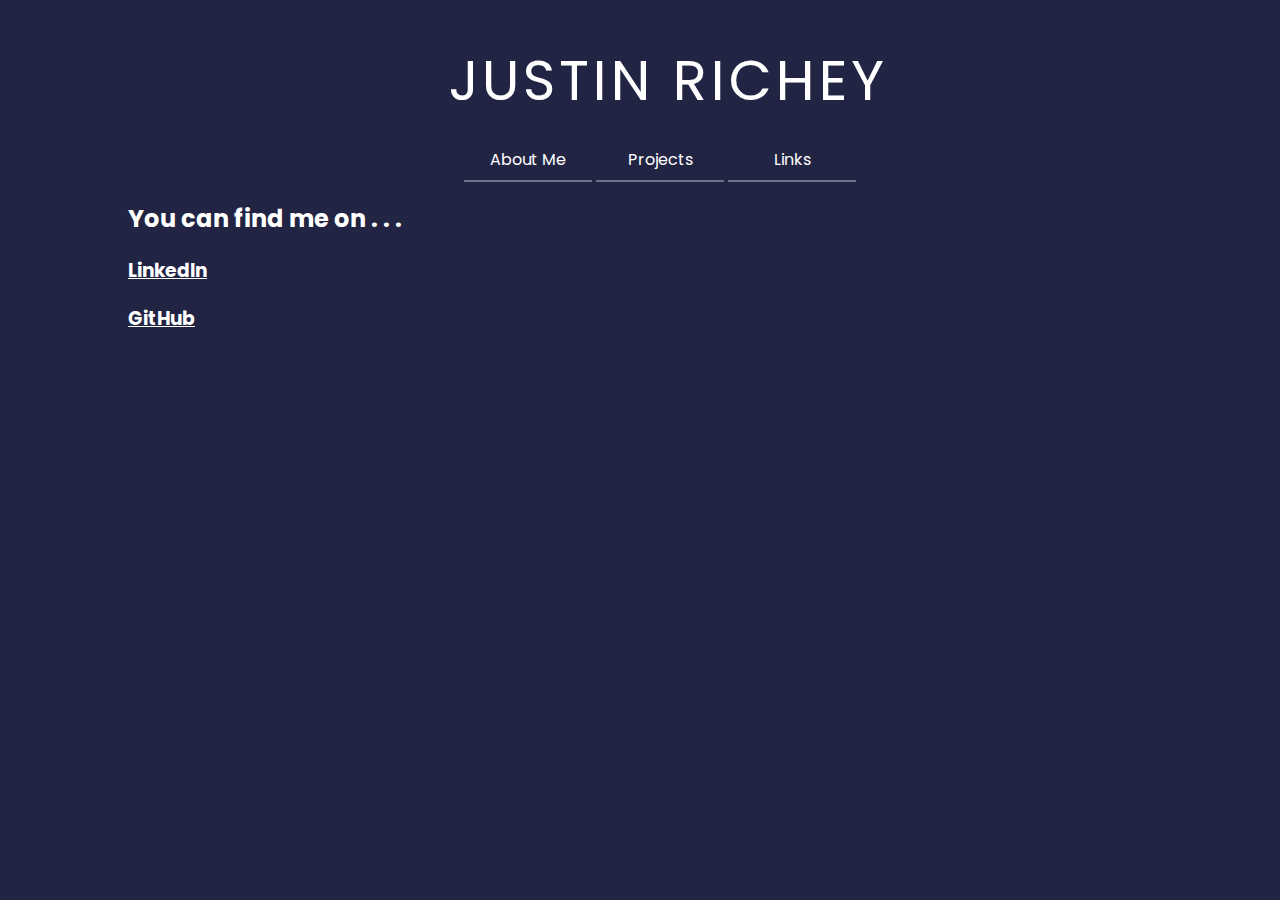
<file: portfolio/src/main/webapp/links.html>
<!DOCTYPE html>
<html>
    <head>
        <meta charset="UTF-8">
        <title>My Projects</title>
        <link rel="stylesheet" href="style.css">
        <script src="script.js"></script>
    </head>
    <link href="https://fonts.googleapis.com/css?family=Poppins&display=swap" 
    rel="stylesheet">

    <body>
    <div id="content">
        <h1 id="menu">Justin Richey</h1>
        <nav class ="menu">
            <ul class = "menu_selections">
	        <li class = "menu_item" onclick="displayText('index');">
	            <span class = "menu_text">About Me</a>
		</li>
		<li class = "menu_item" onclick="displayText('projects');">
		    <span class = "menu_text">Projects</a>
		</li>
                <li class = "menu_item" onclick="displayText('links');">
		    <span class = "menu_text">Links</a>
		</li>
	    </ul>
        </nav>
        <h2>You can find me on . . .</h2>
        <a style="color: white;" target="_blank" 
        href="https://www.linkedin.com/in/justinrichey/">
            <h3>LinkedIn</h3>
        </a>
        <a style="color: white;" target="_blank" 
        href="https://github.com/justinrichey">
            <h3>GitHub</h3>
        </a>
    </body>
</html>
</file>
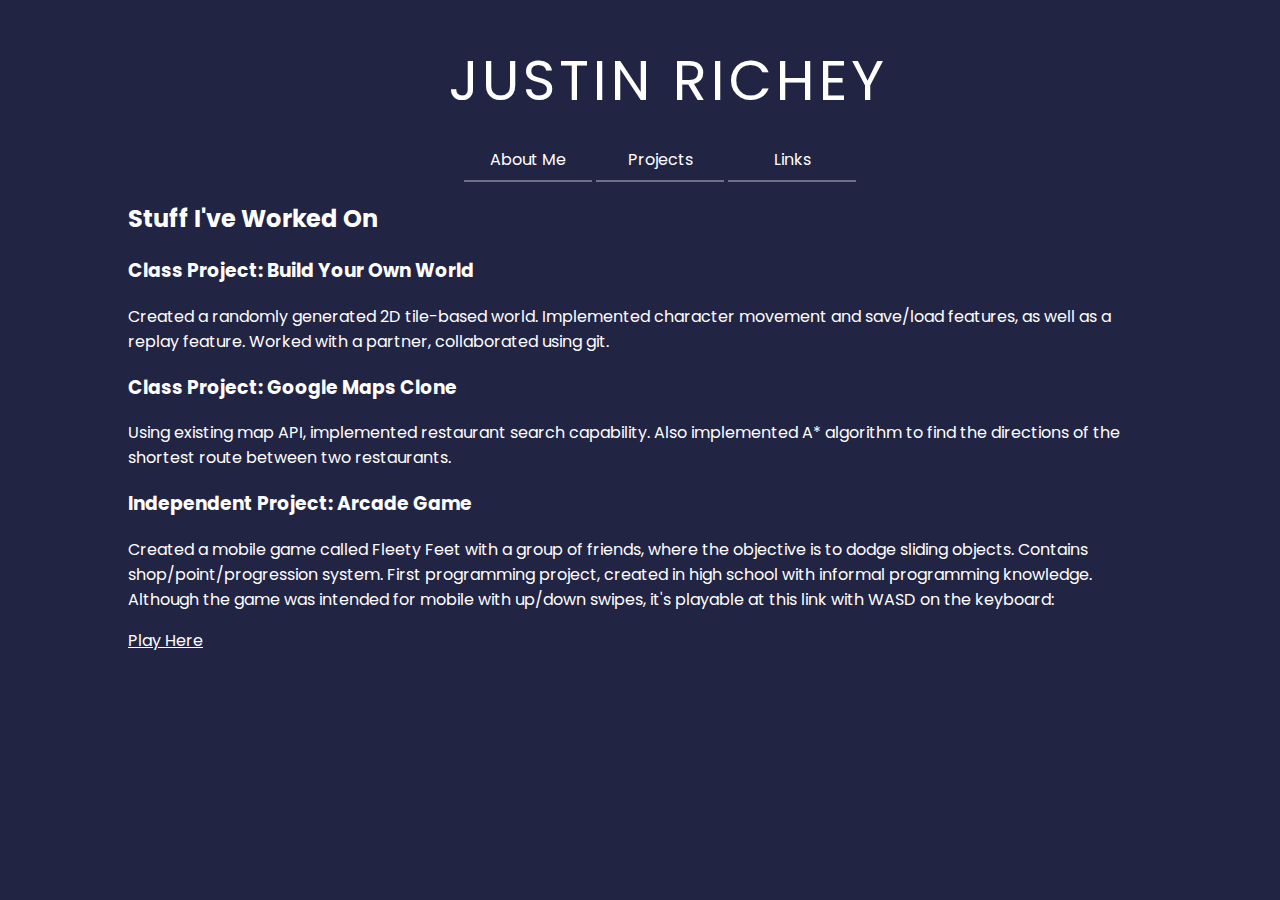
<file: portfolio/src/main/webapp/projects.html>
<!DOCTYPE html>
<html>
    <head>
        <meta charset="UTF-8">
        <title>My Projects</title>
        <link rel="stylesheet" href="style.css">
        <script src="script.js"></script>
    </head>
    <link href="https://fonts.googleapis.com/css?family=Poppins&display=swap" 
    rel="stylesheet">

    <body>
    <div id="content">
        <h1 id="menu">Justin Richey</h1>
        <nav class ="menu">
            <ul class = "menu_selections">
		<li class = "menu_item" onclick="displayText('index');">
		    <span class = "menu_text">About Me</a>
		</li>
		<li class = "menu_item" onclick="displayText('projects');">
		    <span class = "menu_text">Projects</a>
		</li>
                <li class = "menu_item" onclick="displayText('links');">
		    <span class = "menu_text">Links</a>
		</li>
	    </ul>
        </nav>

        <h2>Stuff I've Worked On</h2>
        <h3>Class Project: Build Your Own World</h3>
        <p>Created a randomly generated 2D tile-based world. 
            Implemented character movement and save/load features, 
            as well as a replay feature. Worked with a partner, 
            collaborated using git.
        </p>

        <h3>Class Project: Google Maps Clone</h3>
        <p>Using existing map API, implemented restaurant search
            capability. Also implemented A* algorithm to find the 
            directions of the shortest route between two restaurants.
        </p>

        <h3>Independent Project: Arcade Game</h3>
        <p> Created a mobile game called Fleety Feet with a group of friends, 
            where the objective is to dodge sliding objects. 
            Contains shop/point/progression system. First programming 
            project, created in high school with informal programming 
            knowledge.
            <br>
            Although the game was intended for mobile with up/down swipes,
            it's playable at this link with WASD on the keyboard:
        </p>
        <a href="https://justinrichey.github.io" target="_blank" 
        style="color:white;">
        Play Here
        </a>
    </body>
</html>
</file>
<file: portfolio/src/main/webapp/style.css>
#content {
  margin-left: auto;
  margin-right: auto;
  width: 80vw;
  font-family: 'Poppins', sans-serif;
  color:white;
}

#greeting-container {
  margin-top: 20px;
}
body {
    background-color: #222444;
}
h1 {
    text-align: center;
    font-weight: normal;
    font-size: 3.5em;
    letter-spacing: 0.07em;
    text-indent: 1em;
    text-transform: uppercase;
    margin-bottom: 0px;
    padding-bottom: 0px;
}
.menu {
    margin: 0;
    text-align: center;
    cursor: default;
}
.menu .menu_selections{
    list-style: none;
    text-align: center;
    
}

.menu .menu_selections .menu_item {
    display: inline-block;
    text-align: center;
    width: 5em;
    padding: 1.5em;
    padding-bottom: 0.5em;
    padding-top: 0.5em;
    border-bottom: 2px solid rgba(255, 255, 255, 0.35);
    
}
.menu .menu_selections .menu_item:hover {
    background-color: #ffffff15;
    opacity: 0.7;
    cursor: pointer;
}
</file>
